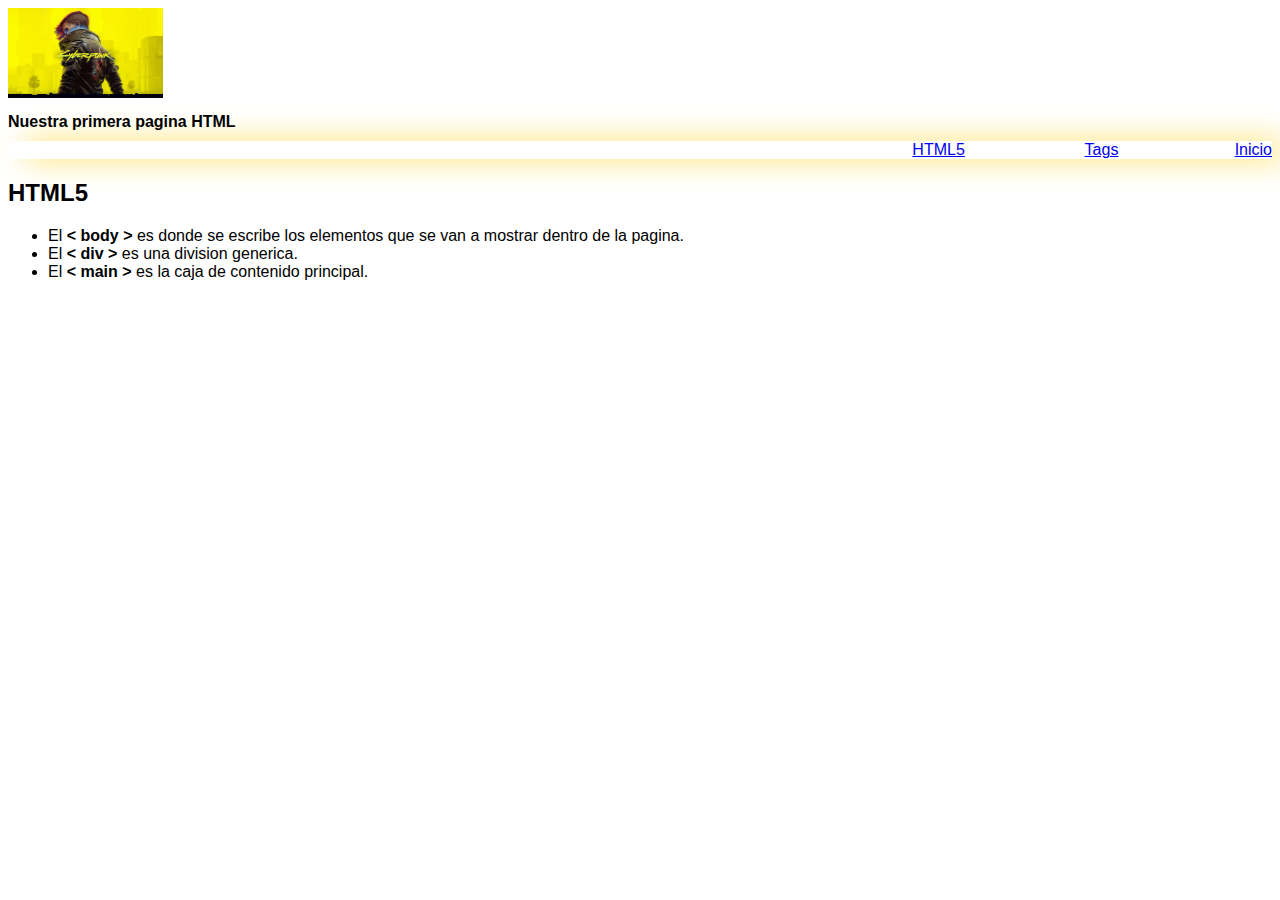
<file: index.html>
<!DOCTYPE html>
<html>
    <head>
        <title>HTML 5 </title>
        <link rel="stylesheet" href="/css/styles.css" type="text/css" >
    </head>
    <body>
        <!--Encabzado del contenido -->
        <header>
            <!-- Imagen -->
            <img class="img-header" src="/imagenes/cp2077.jpg"></img>
            <h1 id="titulo">Nuestra primera pagina HTML</h1>
        </header>
        <!--Menu -->
        <nav>
            <div class="menu"> <a href="#" > Inicio</a> </div>
            <div class="menu"> <a href="tags.html" > Tags</a> </div>
            <div class="menu"> <a href="#Semantica" > HTML5</a> </div>
        </nav>        

        <!-- Main de la pagina -->
        <main>
            <section>
                <article>
                    <h2 id="Semantica"> HTML5 </h2>
                    <ul>
                        <li>
                            El <strong> < body > </strong> es donde se escribe los elementos que se van a mostrar dentro de la pagina.
                        </li>
                        <li>
                            El <strong> < div > </strong> es una division generica.                            
                        </li>
                        <li>
                            El <strong> < main > </strong> es la caja de contenido principal.                                                 
                        </li>
                    </ul>
                </article>
            </section>
        </main>

    </body>
</html>
</file>
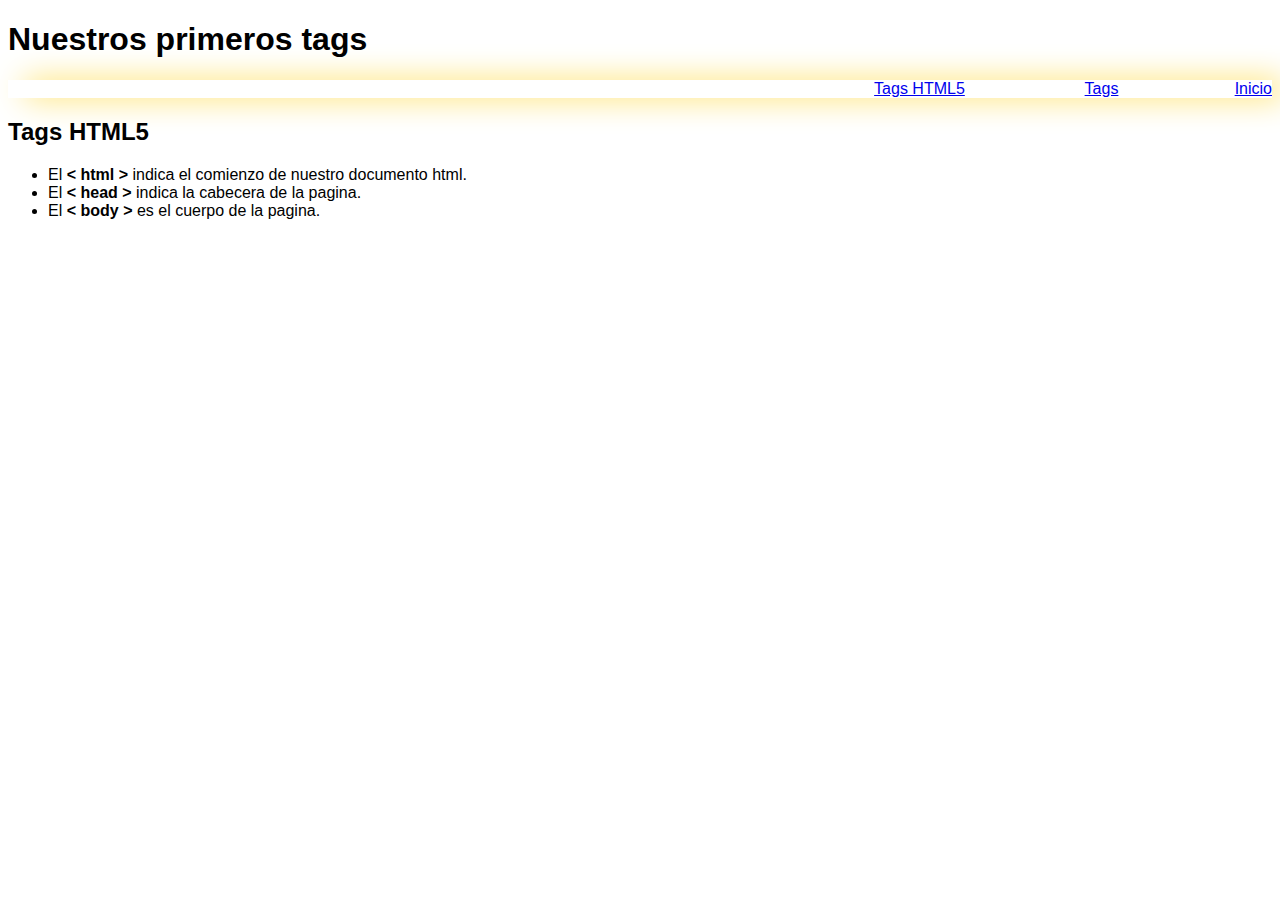
<file: tags.html>
<!DOCTYPE html>
<html>
    <head>
        <title>Tags</title>
        <link rel="stylesheet" href="/css/styles.css" type="text/css" >
    </head>
    <body>
        <!--Encabzado del contenido -->
        <header>            
            <h1>Nuestros primeros tags</h1>
        </header>       
         <!--Menu -->
         <nav>
            <div class="menu"> <a href="index.html" > Inicio</a> </div>
            <div class="menu"> <a href="#" > Tags</a> </div>
            <div class="menu"> <a href="#Semantica" > Tags HTML5</a> </div>
        </nav>     
        <!-- Main de la pagina -->
        <main>
            <section>
                <article>
                    <h2 id="Semantica">Tags HTML5 </h2>
                    <ul>
                        <li>
                            El <strong> < html > </strong> indica el comienzo de nuestro documento html.
                        </li>
                        <li>
                            El <strong> < head > </strong> indica la cabecera de la pagina.                            
                        </li>
                        <li>
                            El <strong> < body > </strong> es el cuerpo de la pagina.                                                 
                        </li>
                    </ul>
                </article>
            </section>
        </main>

    </body>
</html>
</file>
<file: css/styles.css>
.img-header {
    width: 155px;
    height: 90px;
}

body {
    font-family: sans-serif;    
}

#titulo { 
    font-size: 1rem;   
}

nav{
    box-shadow: 14px 0px 32px -3px #ffcc00;
    text-align: right;
    height: 2vh;
}

.menu {
    width: 12vw;
    float: right;
}

nav a:hover{
    color: white;
    background: #0870b0;
}
</file>
